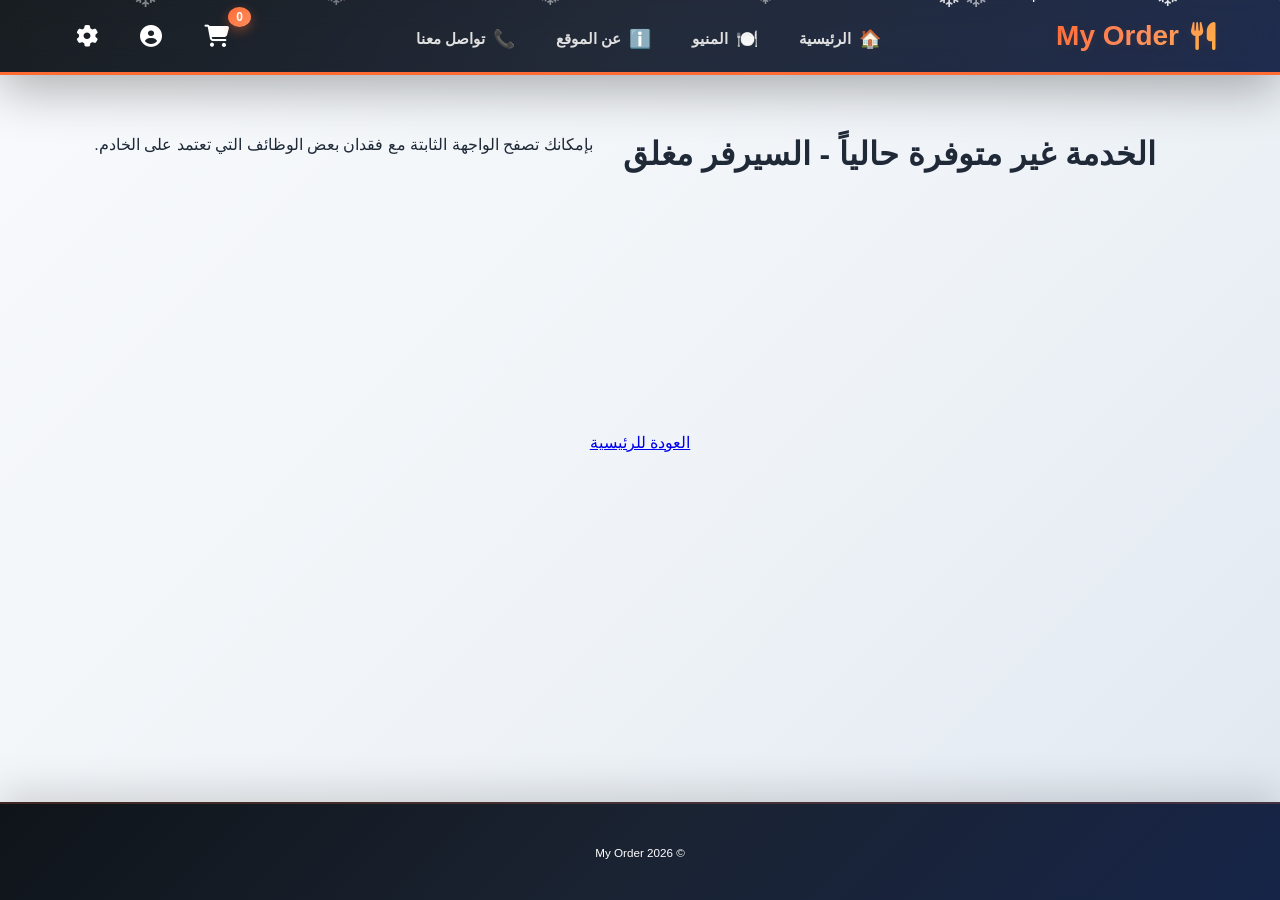
<file: offline.html>
<!doctype html>
<html lang="ar" dir="rtl">
  <head>
    <meta charset="UTF-8" />
    <meta
      name="viewport"
      content="width=device-width, initial-scale=1.0, viewport-fit=cover"
    />
    <title>الخدمة غير متوفرة - My Order</title>
    <link rel="stylesheet" href="style.css" />
    <link
      rel="stylesheet"
      href="https://cdnjs.cloudflare.com/ajax/libs/font-awesome/6.4.0/css/all.min.css"
      crossorigin="anonymous"
    />
  </head>
  <body>
    <header>
      <nav class="navbar">
        <div class="logo" data-action="navigate" data-target="home-page">
          <i class="fa-solid fa-utensils"></i>
          <span>My Order</span>
        </div>
        <button
          class="hamburger-menu"
          id="hamburgerMenu"
          aria-label="فتح القائمة"
          aria-expanded="false"
        >
          <span></span>
          <span></span>
          <span></span>
        </button>
        <div class="mobile-nav-overlay" id="mobileNavOverlay"></div>
        <div class="mobile-nav-menu" id="mobileNavMenu">
          <div class="mobile-nav-header">
            <h3>My Order</h3>
            <button
              class="close-menu"
              id="closeMenu"
              aria-label="إغلاق القائمة"
            >
              &times;
            </button>
          </div>
          <ul class="mobile-nav-links">
            <li>
              <a href="index.html" class="mobile-nav-link">🏠 الرئيسية</a>
            </li>
            <li>
              <a href="index.html#menu-page" class="mobile-nav-link"
                >🍽️ المنيو</a
              >
            </li>
            <li>
              <!-- <a href="index.html#orders-page" class="mobile-nav-link"
                >📦 طلباتي</a -->
              >
            </li>
            <li>
              <a href="index.html#about-page" class="mobile-nav-link"
                >ℹ️ عن الموقع</a
              >
            </li>
            <li>
              <a href="index.html#contact-page" class="mobile-nav-link"
                >📞 تواصل معنا</a
              >
            </li>
          </ul>
          <div class="mobile-nav-actions">
            <button class="mobile-nav-btn cart-btn" title="اذهب إلى السلة">
              <i class="fa-solid fa-cart-shopping"></i>
              <span>السلة</span>
              <span class="cart-badge" id="cart-count-mobile">0</span>
            </button>
            <button class="mobile-nav-btn user-btn" title="حسابي">
              <i class="fa-solid fa-circle-user"></i>
              <span>حسابي</span>
            </button>
            <button class="mobile-nav-btn admin-btn" title="لوحة الإدارة">
              <i class="fa-solid fa-gear"></i>
              <span>الإدارة</span>
            </button>
          </div>
        </div>
        <ul class="nav-links">
          <li><span class="nav-icon">🏠</span> الرئيسية</li>
          <li><span class="nav-icon">🍽️</span> المنيو</li>
          <!-- <li><span class="nav-icon">📦</span> طلباتي</li> -->
          <li><span class="nav-icon">ℹ️</span> عن الموقع</li>
          <li><span class="nav-icon">📞</span> تواصل معنا</li>
        </ul>
        <div class="nav-icons">
          <div class="cart-icon">
            <i class="fa-solid fa-cart-shopping"></i>
            <span id="cart-count">0</span>
          </div>
          <div class="user-icon">
            <i class="fa-solid fa-circle-user"></i>
          </div>
          <div class="admin-toggle" title="لوحة الإدارة القديمة">
            <i class="fa-solid fa-gear"></i>
          </div>
        </div>
      </nav>
    </header>
    <main class="container text-center py-5">
      <i class="fas fa-server-slash fa-5x mb-4" style="color: #9ca3af"></i>
      <h1>الخدمة غير متوفرة حالياً - السيرفر مغلق</h1>
      <p>
        بإمكانك تصفح الواجهة الثابتة مع فقدان بعض الوظائف التي تعتمد على الخادم.
      </p>
      <a href="index.html" class="btn btn-primary mt-3">العودة للرئيسية</a>
    </main>
    <footer class="text-center py-4"><small>© 2026 My Order</small></footer>
    <script src="script.js"></script>
  </body>
</html>
</file>
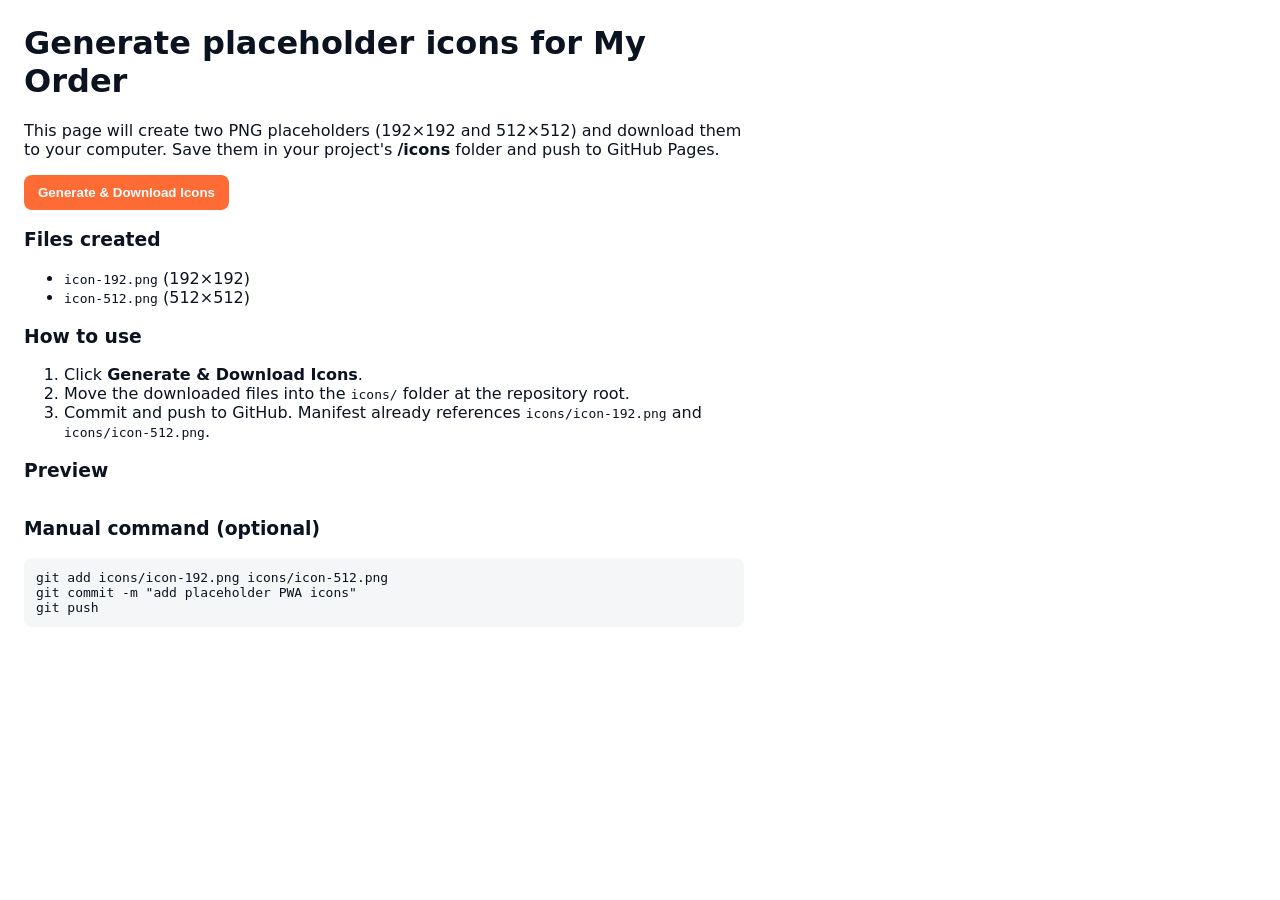
<file: icons/generate-icons.html>
<!doctype html>
<html lang="en">
  <head>
    <meta charset="utf-8" />
    <meta name="viewport" content="width=device-width,initial-scale=1" />
    <title>Generate PWA Icons — My Order</title>
    <style>
      body {
        font-family:
          system-ui,
          -apple-system,
          Segoe UI,
          Roboto,
          Helvetica,
          Arial;
        margin: 24px;
        color: #0b1320;
      }
      button {
        padding: 10px 14px;
        border-radius: 8px;
        border: 0;
        background: #ff6b35;
        color: white;
        font-weight: 700;
        cursor: pointer;
      }
      main {
        max-width: 720px;
      }
      pre {
        background: #f4f6f8;
        padding: 12px;
        border-radius: 8px;
        overflow: auto;
      }
    </style>
  </head>
  <body>
    <main>
      <h1>Generate placeholder icons for My Order</h1>
      <p>
        This page will create two PNG placeholders (192×192 and 512×512) and
        download them to your computer. Save them in your project's
        <strong>/icons</strong> folder and push to GitHub Pages.
      </p>
      <p><button id="generate">Generate & Download Icons</button></p>

      <h3>Files created</h3>
      <ul>
        <li><code>icon-192.png</code> (192×192)</li>
        <li><code>icon-512.png</code> (512×512)</li>
      </ul>

      <h3>How to use</h3>
      <ol>
        <li>Click <strong>Generate & Download Icons</strong>.</li>
        <li>
          Move the downloaded files into the <code>icons/</code> folder at the
          repository root.
        </li>
        <li>
          Commit and push to GitHub. Manifest already references
          <code>icons/icon-192.png</code> and <code>icons/icon-512.png</code>.
        </li>
      </ol>

      <h3>Preview</h3>
      <div
        id="previews"
        style="display: flex; gap: 12px; align-items: center"
      ></div>

      <h3>Manual command (optional)</h3>
      <pre>
git add icons/icon-192.png icons/icon-512.png
git commit -m "add placeholder PWA icons"
git push</pre
      >
    </main>

    <script>
      document.getElementById("generate").addEventListener("click", () => {
        const specs = [
          { size: 192, name: "icon-192.png" },
          { size: 512, name: "icon-512.png" },
        ];

        specs.forEach((s) => {
          const c = document.createElement("canvas");
          c.width = c.height = s.size;
          const ctx = c.getContext("2d");
          // background
          ctx.fillStyle = "#FF6B35";
          ctx.fillRect(0, 0, s.size, s.size);
          // white circle
          ctx.fillStyle = "white";
          const r = s.size * 0.36;
          ctx.beginPath();
          ctx.arc(s.size / 2, s.size / 2, r, 0, Math.PI * 2);
          ctx.fill();
          // emoji/logo
          ctx.font = Math.floor(s.size * 0.36) + "px serif";
          ctx.textAlign = "center";
          ctx.textBaseline = "middle";
          ctx.fillStyle = "#FF6B35";
          ctx.fillText(
            "🍔",
            s.size / 2,
            s.size / 2 + Math.floor(s.size * 0.02),
          );

          // show preview
          const img = new Image();
          img.src = c.toDataURL("image/png");
          img.width = s.size / (s.size === 512 ? 2 : 1);
          img.height = img.width;
          img.style.border = "1px solid rgba(0,0,0,0.08)";
          img.style.borderRadius = "12px";
          document.getElementById("previews").appendChild(img);

          // trigger download
          const a = document.createElement("a");
          a.href = c.toDataURL("image/png");
          a.download = s.name;
          document.body.appendChild(a);
          a.click();
          a.remove();
        });

        alert(
          "Downloaded placeholder icons. Move them into your project /icons folder and push to GitHub.",
        );
      });
    </script>
  </body>
</html>
</file>
<file: style.css>
/* =====================================================
    My Order
   ===================================================
   
   👨‍💻 Designer & Developer: Ibrahim Mohamed
   📧 Email: ibra7im.engineer@gmail.com
   📱 Instagram: @ibra7im_mo7amad
   💼 LinkedIn: Ibrahim Mohamed
   🌐 Website: https://www.linkedin.com/in/ibra7im-mo7amed
   🌈 Color System: Premium Gradients & Animations
   ✨ Version: 2.0 - 5 Stars Design Quality
   
   ===================================================== */

/* --- 1. إعدادات الألوان والخطوط الأساسية (محسّنة) --- */
:root {
    --primary: #FF6B35;
    --primary-dark: #E85A1F;
    --primary-light: #FF8E5F;
    --primary-ultra-light: #FFF0E6;
    --dark: #17385b;
    --dark-light: #1a2332;
    --light-bg: #F5F8FC;
    --white: #ffffff;
    --accent: #FFB347;
    --success: #10B981;
    --warning: #F59E0B;
    --danger: #EF4444;
    --gray-100: #183775;
    --gray-200: #34476e;
    --gray-300: #D1D5DB;
    --gray-600: #4B5563;
    --gray-800: #1F2937;
    --shadow: 0 10px 30px rgba(255, 107, 53, 0.12);
    --shadow-lg: 0 20px 50px rgba(0,0,0,0.1);
    --shadow-xl: 0 25px 60px rgba(0,0,0,0.15);
    --transition: all 0.35s cubic-bezier(0.4, 0, 0.2, 1);
    --header-height: 88px;
}

* {
    margin: 0;
    padding: 0;
    box-sizing: border-box;
    font-family: 'Segoe UI', Tahoma, Geneva, Verdana, sans-serif;
}

/* make media elements adapt to container width */
img, picture, video, svg {
    max-width: 100%;
    height: auto;
    display: block;
}

/* fluid container utility */
.container {
    width: 100%;
    max-width: 72rem; /* ~1152px */
    margin: 0 auto;
    padding: 0 1rem;
}

html {
    scroll-behavior: smooth;
}

body {
    background: linear-gradient(135deg, #f8fafc 0%, #f0f4f8 50%, #e0e8f0 100%);
    background-attachment: fixed;
    display: flex;
    flex-direction: column;
    min-height: 100vh;
    margin: 0;
    padding: 0;
    font-family: 'Segoe UI', Tahoma, Geneva, Verdana, sans-serif;
    direction: rtl;
    overflow-x: hidden;
    -webkit-font-smoothing: antialiased;
    -moz-osx-font-smoothing: grayscale;
    color: var(--gray-800);
}

main {
    margin-top: 0;
    padding-top: var(--header-height);
    flex: 1;
}


/* --- 2. الهيدر وشريط التنقل (Navbar) - محسّن --- */
header {
    background: linear-gradient(135deg, #0F1419 0%, #1a2332 50%, #162447 100%);
    padding: 0;
    position: sticky;
    top: 0;
    z-index: 1000;
    box-shadow: 0 15px 50px rgba(0, 0, 0, 0.3);
    backdrop-filter: blur(15px);
    border-bottom: 3px solid var(--primary);
}

.navbar {
    width: 100%;
    display: flex;
    justify-content: space-between;
    align-items: center;
    padding: 16px 5%;
    box-sizing: border-box;
    background: rgba(255, 255, 255, 0.04);
    backdrop-filter: blur(12px);
    z-index: 1000;
}

.logo {
    font-size: 1.75rem;
    font-weight: 900;
    cursor: pointer;
    background: linear-gradient(135deg, #FF6B35, #FF8E5F, #FFB347);
    -webkit-background-clip: text;
    -webkit-text-fill-color: transparent;
    background-clip: text;
    display: flex;
    align-items: center;
    gap: 12px;
    transition: var(--transition);
    text-shadow: 0 2px 8px rgba(255, 107, 53, 0.1);
}

.logo:hover {
    transform: scale(1.08) rotate(-2deg);
}

.nav-links {
    display: flex;
    list-style: none;
    gap: 25px;
}

.nav-links li {
    color: #E0E0E0;
    cursor: pointer;
    font-size: 0.9375rem;
    font-weight: 600;
    transition: var(--transition);
    position: relative;
    padding: 0.75rem 0.5rem; /* larger tap area */
    touch-action: manipulation;
    padding-bottom: 0.375rem;
    display: flex;
    align-items: center;
    gap: 0.5rem;
}

.nav-icon {
    font-size: 18px;
    display: inline-block;
    transition: transform 0.3s ease;
}

.nav-links li:hover .nav-icon {
    transform: scale(1.2) rotate(5deg);
}

.nav-links li::after {
    content: '';
    position: absolute;
    bottom: 0;
    left: 0;
    width: 0;
    height: 3px;
    background: linear-gradient(90deg, #FF6B35, #FF8E5F);
    transition: width 0.35s ease;
    border-radius: 2px;
}

.nav-links li:hover {
    color: #FFD700;
    transform: translateY(-2px);
}

.nav-links li:hover::after {
    width: 100%;
}

.nav-icons {
    display: flex;
    gap: 1.125rem;
    color: var(--white);
    font-size: 1.375rem;
    align-items: center;
}

.nav-icons i {
    cursor: pointer;
    transition: var(--transition);
    padding: 8px 12px;
    border-radius: 10px;
}

.nav-icons i:hover {
    color: var(--primary);
    background: rgba(255, 107, 53, 0.15);
    transform: scale(1.2) rotate(12deg);
    filter: drop-shadow(0 4px 12px rgba(255, 107, 53, 0.4));
}

.cart-icon {
    position: relative;
}

#cart-count {
    position: absolute;
    top: -10px;
    right: -10px;
    background: linear-gradient(135deg, #FF6B35, #FF8E5F);
    color: white;
    font-size: 12px;
    font-weight: 800;
    padding: 3px 8px;
    border-radius: 50%;
    box-shadow: 0 4px 12px rgba(255, 107, 53, 0.4);
    animation: pulse 2s infinite;
}

@keyframes pulse {
    0%, 100% { transform: scale(1); }
    50% { transform: scale(1.05); }
}

/* --- 3. تصميم الصفحات والحركات - محسّن --- */
.page {
    display: none;
    padding: 45px 8%;
    animation: fadeIn 0.5s ease-in-out;
    min-height: calc(100vh - 80px);
    background: linear-gradient(180deg, rgba(255, 255, 255, 0.98) 0%, rgba(245, 248, 252, 0.95) 100%);
    margin-top: 0;
    border-top: 6px solid var(--primary);
}

.page.active {
    display: block;
}

@keyframes fadeIn {
    from { opacity: 0; transform: translateY(30px); }
    to { opacity: 1; transform: translateY(0); }
}

@keyframes slideInRight {
    from { opacity: 0; transform: translateX(40px); }
    to { opacity: 1; transform: translateX(0); }
}

@keyframes slideInCenter {
    from { opacity: 0; transform: scale(0.9); }
    to { opacity: 1; transform: scale(1); }
}

@keyframes pulse-glow {
    0%, 100% { box-shadow: 0 10px 30px rgba(255, 107, 53, 0.15); }
    50% { box-shadow: 0 14px 50px rgba(255, 107, 53, 0.35); }
}

@keyframes float {
    0%, 100% { transform: translateY(0); }
    50% { transform: translateY(-20px); }
}

@keyframes shimmer {
    0%, 100% { background-position: -1000px 0; }
    100% { background-position: 1000px 0; }
}

@keyframes bounce-in {
    0% { transform: scale(0.3); opacity: 0; }
    50% { opacity: 1; }
    70% { transform: scale(1.05); }
    100% { transform: scale(1); }
}

/* --- 4. الصفحة الرئيسية (Hero Section) - محسّن --- */
.hero-section {
    display: flex;
    align-items: center;
    justify-content: space-between;
    gap: 50px;
    /* fluid padding for responsiveness */
    padding: 3.75rem 3rem;
    background: linear-gradient(135deg, rgba(255, 107, 53, 0.08) 0%, rgba(255, 142, 95, 0.04) 100%);
    border-radius: 1.75rem;
    box-shadow: 0 15px 45px rgba(0, 0, 0, 0.1);
    border-left: 6px solid var(--primary);
    transition: var(--transition);
    position: relative;
    overflow: hidden;
}

.hero-section::before {
    content: '';
    position: absolute;
    top: -50%;
    right: -50%;
    width: 100%;
    height: 100%;
    background: radial-gradient(circle, rgba(255, 107, 53, 0.1) 0%, transparent 70%);
    animation: float 10s ease-in-out infinite;
    pointer-events: none;
}

.hero-section:hover {
    transform: translateY(-8px);
    box-shadow: 0 20px 60px rgba(0, 0, 0, 0.15);
}

.hero-content h1 {
    font-size: 3.5rem;
    line-height: 1.35;
    margin-bottom: 1.5625rem;
    font-weight: 900;
    animation: slideInRight 0.8s ease;
    color: var(--dark);
}

.hero-content {
    flex: 1 1 520px;
    text-align: right;
}

.hero-graphic {
    flex: 0 0 auto;
    max-width: 26.25rem;
    display: flex;
    align-items: center;
    justify-content: center;
}

.hero-content h1 span {
    background: linear-gradient(135deg, #FF6B35, #FF8E5F, #FFB347);
    -webkit-background-clip: text;
    -webkit-text-fill-color: transparent;
    background-clip: text;
}

.hero-content p {
    font-size: 1.1875rem;
    color: #555;
    margin-bottom: 2.1875rem;
    font-weight: 500;
    line-height: 1.85;
}

.hero-graphic img {
    width: 100%;
    max-width: 420px;
    height: auto;
    border-radius: 28px;
    box-shadow: 0 25px 70px rgba(255, 107, 53, 0.25);
    transition: var(--transition);
    animation: float 3s ease-in-out infinite;
}

.hero-graphic img:hover {
    transform: translateY(-15px);
    box-shadow: 0 35px 90px rgba(255, 107, 53, 0.35);
}

/* --- 5. المنيو والكروت - محسّن --- */
.section-title {
    text-align: center;
    font-size: 36px;
    margin-bottom: 40px;
    font-weight: 900;
    background: linear-gradient(135deg, var(--dark), var(--primary), var(--primary-light));
    -webkit-background-clip: text;
    -webkit-text-fill-color: transparent;
    background-clip: text;
    position: relative;
}

.section-title::after {
    content: '';
    display: block;
    width: 80px;
    height: 4px;
    background: linear-gradient(90deg, var(--primary), var(--primary-light));
    margin: 15px auto 0;
    border-radius: 2px;
}

.search-wrapper {
    position: relative;
    max-width: 600px;
    margin: 0 auto 35px;
}

.search-wrapper input {
    width: 100%;
    padding: 16px 20px 16px 55px;
    border-radius: 50px;
    border: 2px solid var(--gray-200);
    font-size: 16px;
    transition: var(--transition);
    background: white;
    box-shadow: 0 8px 20px rgba(0, 0, 0, 0.06);
}

.search-wrapper input:focus {
    outline: none;
    border-color: var(--primary);
    box-shadow: 0 12px 35px rgba(255, 107, 53, 0.2);
    transform: translateY(-3px);
    background: linear-gradient(135deg, #FFFFFF 0%, #F9FAFB 100%);
}

.search-wrapper i {
    position: absolute;
    left: 20px;
    right: auto;
    top: 50%;
    transform: translateY(-50%);
    color: var(--primary);
    font-size: 20px;
    transition: transform 0.3s ease;
}

.items-grid {
    display: grid;
    grid-template-columns: repeat(auto-fill, minmax(260px, 1fr));
    gap: 28px;
}

.res-card {
    background: var(--white);
    border-radius: 20px;
    overflow: hidden;
    box-shadow: 0 10px 30px rgba(0, 0, 0, 0.08);
    transition: var(--transition);
    border: 2px solid rgba(255, 107, 53, 0.08);
    animation: fadeIn 0.7s ease;
    display: flex;
    flex-direction: column;
    position: relative;
}

.res-card::before {
    content: '';
    position: absolute;
    top: 0;
    left: 0;
    right: 0;
    height: 3px;
    background: linear-gradient(90deg, var(--primary), var(--primary-light), var(--accent));
    transform: scaleX(0);
    transform-origin: left;
    transition: transform 0.6s cubic-bezier(0.4, 0, 0.2, 1);
    z-index: 10;
}

.res-card:hover {
    transform: translateY(-18px);
    box-shadow: 0 20px 55px rgba(255, 107, 53, 0.2);
    border-color: rgba(255, 107, 53, 0.3);
    animation: pulse-glow 2s infinite;
}

.res-card:hover::before {
    transform: scaleX(1);
}

.res-card:hover img {
    transform: scale(1.15) rotate(2deg);
    filter: brightness(1.1) contrast(1.1);
}

.res-card img {
    width: 100%;
    height: auto;
    max-height: 20rem;
    object-fit: cover;
    transition: var(--transition);
    filter: brightness(1) contrast(1);
}

.res-info {
    padding: 24px;
    text-align: center;
    background: linear-gradient(135deg, white 0%, var(--gray-100) 100%);
    flex-grow: 1;
    display: flex;
    flex-direction: column;
    justify-content: space-between;
    transition: background 0.3s ease;
}

.res-card:hover .res-info {
    background: linear-gradient(135deg, #F9FAFB 0%, #F3F4F6 100%);
}

/* --- 6. الأزرار - محسّن احترافي --- */
.main-btn, .confirm-btn, .add-btn-card, .auth-btn {
    width: 100%;
    padding: 16px 20px !important;
    font-size: 16px !important;
    font-weight: 800 !important;
    border: none !important;
    border-radius: 14px !important;
    cursor: pointer !important;
    background: linear-gradient(135deg, #FF6B35, #FF8E5F) !important;
    color: white !important;
    transition: var(--transition) !important;
    margin-top: 8px !important;
    position: relative !important;
    overflow: hidden !important;
    box-shadow: 0 8px 25px rgba(255, 107, 53, 0.35) !important;
    min-height: 50px !important;
    display: flex !important;
    align-items: center !important;
    justify-content: center !important;
    -webkit-user-select: none !important;
    user-select: none !important;
    letter-spacing: 0.5px;
}

.main-btn::before, .confirm-btn::before, .add-btn-card::before, .auth-btn::before {
    content: '';
    position: absolute;
    top: 0;
    left: -100%;
    width: 100%;
    height: 100%;
    background: linear-gradient(90deg, rgba(255, 255, 255, 0.3), rgba(255, 255, 255, 0.1));
    transition: left 0.5s cubic-bezier(0.4, 0, 0.2, 1);
}

.main-btn:hover::before, .confirm-btn:hover::before, .add-btn-card:hover::before, .auth-btn:hover::before {
    left: 100%;
}

.main-btn:hover, .add-btn-card:hover {
    background: linear-gradient(135deg, #E85A1F, #FF6B35) !important;
    transform: translateY(-3px) !important;
    box-shadow: 0 12px 35px rgba(255, 107, 53, 0.5) !important;
}

.main-btn:active, .add-btn-card:active {
    transform: translateY(-1px) !important;
}

.confirm-btn {
    background: linear-gradient(135deg, #10B981, #34D399) !important;
    box-shadow: 0 8px 25px rgba(16, 185, 129, 0.35) !important;
}

.confirm-btn:hover {
    background: linear-gradient(135deg, #059669, #10B981) !important;
    box-shadow: 0 12px 35px rgba(16, 185, 129, 0.5) !important;
}

/* --- 7. السلة (Cart) وبيانات العميل --- */
.billing-info {
    background: linear-gradient(135deg, #FFFFFF 0%, #F9FAFB 100%);
    padding: 28px;
    border-radius: 16px;
    box-shadow: 0 8px 25px rgba(0, 0, 0, 0.06);
    margin-top: 24px;
    border: 2px solid #E5E7EB;
}

.billing-info h3 {
    margin-bottom: 20px;
    font-size: 20px;
    color: var(--primary);
    font-weight: 800;
    position: relative;
    padding-bottom: 12px;
}

.billing-info h3::after {
    content: '';
    position: absolute;
    bottom: 0;
    right: 0;
    width: 50px;
    height: 3px;
    background: linear-gradient(90deg, var(--primary), var(--primary-light));
    border-radius: 2px;
}

/* مربعات الإدخال (الحجم الطبيعي 50px) */
input[type="text"], 
input[type="tel"], 
input[type="number"], 
input[type="password"],
textarea, 
select {
    width: 100% !important;
    height: 50px !important;
    padding: 14px 16px !important;
    font-size: 15px !important;
    margin-bottom: 16px !important;
    border: 2px solid #E5E7EB !important;
    border-radius: 12px !important;
    outline: none !important;
    display: block !important;
    background: #FAFAFA !important;
    transition: var(--transition) !important;
    font-family: 'Segoe UI', Tahoma, Geneva, Verdana, sans-serif !important;
    -webkit-appearance: none;
    -moz-appearance: none;
    appearance: none;
    color: #1F2937 !important;
}

input[type="text"]::placeholder,
input[type="tel"]::placeholder,
input[type="number"]::placeholder,
input[type="password"]::placeholder,
textarea::placeholder {
    color: #9CA3AF !important;
}

input[type="text"]::-webkit-outer-spin-button,
input[type="text"]::-webkit-inner-spin-button,
input[type="number"] {
    -webkit-appearance: none;
    -moz-appearance: none; /* غيرناها لـ none عشان التحذير يختفي */
    appearance: none;      /* ضيف السطر ده عشان المتصفحات الجديدة */
    margin: 0;
}

/* Cart dark orange theme */
.cart-items {
    display: grid;
    gap: 18px;
}

.cart-item {
    background: linear-gradient(180deg, #111827 0%, #1f2937 100%);
    border: 1px solid rgba(255, 107, 53, 0.18);
    border-radius: 18px;
    padding: 20px;
    display: flex;
    flex-wrap: wrap;
    gap: 18px;
    align-items: center;
    box-shadow: 0 24px 55px rgba(0, 0, 0, 0.24);
}

.cart-item-image img {
    width: 110px;
    height: 110px;
    object-fit: cover;
    border-radius: 16px;
    border: 1px solid rgba(255, 255, 255, 0.08);
}

.cart-item-content {
    flex: 1;
    min-width: 220px;
}

.cart-item-title {
    margin: 0 0 8px;
    color: #ffffff;
    font-size: 1rem;
    font-weight: 800;
}

.cart-item-meta {
    margin: 0 0 14px;
    color: #d1d5db;
    opacity: 0.85;
    font-size: 0.95rem;
}

.quantity-controls {
    display: flex;
    align-items: center;
    gap: 10px;
    flex-wrap: wrap;
}

.qty-btn {
    width: 40px;
    height: 40px;
    border: none;
    border-radius: 14px;
    background: #ffb347;
    color: #111827;
    font-size: 1.15rem;
    font-weight: 800;
    cursor: pointer;
    transition: transform 0.2s ease, box-shadow 0.2s ease;
}

.qty-btn:hover {
    transform: translateY(-2px);
    box-shadow: 0 12px 24px rgba(255, 107, 53, 0.24);
}

.qty-value {
    min-width: 44px;
    text-align: center;
    display: inline-flex;
    align-items: center;
    justify-content: center;
    padding: 10px 0;
    border-radius: 14px;
    background: rgba(255, 255, 255, 0.08);
    color: #f9fafb;
    font-weight: 700;
}

.cart-item-total {
    text-align: right;
    min-width: 150px;
    display: flex;
    flex-direction: column;
    gap: 10px;
}

.item-price {
    color: #ffb347;
    font-size: 1.05rem;
    font-weight: 800;
}

.item-unit {
    color: #d1d5db;
    font-size: 0.95rem;
}

.cart-item-remove {
    align-self: flex-end;
    background: rgba(255, 255, 255, 0.08);
    color: #ff8e5f;
    border: 1px solid rgba(255, 107, 53, 0.2);
    padding: 10px 14px;
    border-radius: 14px;
    cursor: pointer;
    font-weight: 700;
    transition: background 0.2s ease, transform 0.2s ease;
}

.cart-item-remove:hover {
    transform: translateY(-1px);
    background: rgba(255, 107, 53, 0.16);
}

.cart-empty {
    text-align: center;
    padding: 60px 20px;
    color: #d1d5db;
}

.cart-empty i {
    font-size: 64px;
    color: #ff8e5f;
    margin-bottom: 18px;
}

.cart-empty h3 {
    margin-bottom: 10px;
    color: #ffffff;
    font-size: 24px;
}

.cart-empty p {
    margin-bottom: 22px;
    color: #cbd5e1;
}

.cta-btn {
    display: inline-flex;
    align-items: center;
    justify-content: center;
    gap: 8px;
    background: linear-gradient(135deg, #ff6b35, #ff8e5f);
    color: #ffffff;
    border: none;
    padding: 12px 24px;
    border-radius: 14px;
    cursor: pointer;
    transition: transform 0.2s ease, box-shadow 0.2s ease;
}

.cta-btn:hover {
    transform: translateY(-2px);
    box-shadow: 0 16px 32px rgba(255, 107, 53, 0.24);
}

.summary-row {
    display: flex;
    justify-content: space-between;
    align-items: center;
    margin-bottom: 14px;
    padding-bottom: 12px;
    border-bottom: 1px solid rgba(255, 255, 255, 0.14);
    color: #f8fafc;
}

.order-summary-box {
    background: linear-gradient(180deg, #111827 0%, #1f2937 100%);
    border-radius: 20px;
    overflow: hidden;
    box-shadow: 0 18px 45px rgba(0, 0, 0, 0.35);
}

.order-summary-box > div {
    padding: 24px;
}

input:focus, textarea:focus, select:focus {
    border-color: var(--primary) !important;
    background-color: #FFFFFF !important;
    box-shadow: 0 0 0 4px rgba(255, 107, 53, 0.15) !important;
    transform: translateY(-2px) !important;
}

.total-box {
    background: linear-gradient(135deg, #FF6B35 0%, #FF8E5F 50%, #FFB347 100%);
    padding: 28px 20px;
    border-radius: 16px;
    text-align: center;
    font-size: 28px;
    font-weight: 900;
    margin: 28px 0;
    border: none;
    color: white;
    box-shadow: 0 12px 40px rgba(255, 107, 53, 0.35);
    letter-spacing: 1px;
    position: relative;
    overflow: hidden;
}

.total-box::before {
    content: '';
    position: absolute;
    top: 0;
    left: -100%;
    width: 100%;
    height: 100%;
    background: rgba(255, 255, 255, 0.2);
    transition: left 0.6s ease;
    z-index: 1;
}

.total-box:hover::before {
    left: 100%;
}

.total-box span {
    position: relative;
    z-index: 2;
}

.confirm-btn {
    background: linear-gradient(135deg, var(--success), #2ECC71) !important;
    font-size: 18px !important;
}


/* --- 8. الأدمن والتقييمات --- */
.admin-grid {
    display: grid;
    grid-template-columns: 1fr 1fr;
    gap: 28px;
}

/* تثبيت لوحة الإضافة في لوحة الإدارة لتبقى ظاهرة عند التمرير */
.admin-grid .add-item-form {
    position: sticky;
    top: calc(var(--header-height) + 20px);
    align-self: start;
}

.add-item-form, .current-items-manage {
    background: linear-gradient(135deg, white 0%, #F9FAFB 100%);
    padding: 36px;
    border-radius: 20px;
    box-shadow: 0 12px 45px rgba(0, 0, 0, 0.1);
    border: 2px solid rgba(255, 107, 53, 0.12);
    transition: var(--transition);
    position: relative;
    overflow: hidden;
}

.add-item-form::before, .current-items-manage::before {
    content: '';
    position: absolute;
    top: 0;
    left: 0;
    right: 0;
    height: 4px;
    background: linear-gradient(90deg, var(--primary), var(--primary-light), var(--accent));
}

.add-item-form:hover, .current-items-manage:hover {
    box-shadow: 0 18px 60px rgba(0, 0, 0, 0.15);
    border-color: rgba(255, 107, 53, 0.25);
    transform: translateY(-5px);
}

/* --- 9. قسم المميزات (About) --- */
.features-wrapper {
    display: grid;
    grid-template-columns: repeat(auto-fit, minmax(240px, 1fr));
    gap: 24px;
}

.feature-box {
    background: linear-gradient(135deg, #FFFFFF 0%, #F9FAFB 100%);
    padding: 35px 25px;
    border-radius: 18px;
    text-align: center;
    box-shadow: 0 8px 25px rgba(0, 0, 0, 0.06);
    transition: var(--transition);
    border: 2px solid rgba(255, 107, 53, 0.1);
    position: relative;
    overflow: hidden;
}

.feature-box::before {
    content: '';
    position: absolute;
    top: 0;
    left: 0;
    width: 100%;
    height: 4px;
    background: linear-gradient(90deg, var(--primary), var(--primary-light));
    transform: scaleX(0);
    transform-origin: left;
    transition: transform 0.5s cubic-bezier(0.4, 0, 0.2, 1);
}

.feature-box:hover {
    transform: translateY(-10px);
    box-shadow: 0 15px 45px rgba(255, 107, 53, 0.15);
    border-color: rgba(255, 107, 53, 0.3);
}

.feature-box:hover::before {
    transform: scaleX(1);
}

.feature-box i {
    font-size: 48px;
    background: linear-gradient(135deg, var(--primary), var(--primary-light));
    -webkit-background-clip: text;
    -webkit-text-fill-color: transparent;
    background-clip: text;
    margin-bottom: 15px;
    display: block;
    transition: transform 0.3s ease;
}

.feature-box:hover i {
    transform: scale(1.15) rotate(-5deg);
}

/* --- Branch / Locations cards (refactor from inline styles) --- */
.branch-card {
    background: linear-gradient(135deg, #FFFFFF 0%, #F9FAFB 100%);
    padding: 25px;
    border-radius: 16px;
    box-shadow: 0 8px 25px rgba(0, 0, 0, 0.08);
    border-left: 5px solid var(--primary);
    transition: transform 0.3s cubic-bezier(0.4, 0, 0.2, 1), box-shadow 0.3s ease;
    cursor: pointer;
}

.branch-card h3 {
    color: var(--primary);
    margin-bottom: 15px;
    font-size: 18px;
    font-weight: 800;
}

.branch-card p {
    color: #6B7280;
    margin-bottom: 10px;
    line-height: 1.6;
    font-size: 14px;
}

.branch-card:hover {
    transform: translateY(-12px);
    box-shadow: 0 15px 50px rgba(255, 107, 53, 0.2);
}

/* --- 12. Branches row: centered Flexbox, equal-size cards, horizontal scroll on overflow --- */
.branches-row {
    display: flex;
    flex-direction: row;
    align-items: flex-start; /* align cards to top so they have equal vertical start */
    justify-content: center; /* keep group centered in the page */
    gap: 24px; /* fixed spacing between cards */
    padding: 12px 8px; /* breathing room */
    overflow-x: auto; /* allow horizontal scrolling if there are more cards than fit */
    -webkit-overflow-scrolling: touch;
    scroll-snap-type: x proximity; /* smooth snap behavior when scrolling */
}

.branches-row::-webkit-scrollbar { height: 10px; }
.branches-row::-webkit-scrollbar-thumb { background: rgba(0,0,0,0.12); border-radius: 8px; }

/* Fixed-size cards: do NOT use width:100% on .branch-card */
.branches-row .branch-card {
    flex: 0 0 320px; /* fixed width, no shrinking */
    width: 320px; /* ensure exact width */
    height: 420px; /* fixed height so all cards match exactly */
    box-sizing: border-box;
    display: flex;
    flex-direction: column;
    scroll-snap-align: center; /* card snaps to center when scrolling */
}

/* Make sure image area keeps exact height and doesn't shrink */
.branches-row .branch-img { height: 180px; flex: 0 0 180px; }
.branches-row .branch-img img { height: 100%; width: 100%; object-fit: cover; }

/* Content area expands to fill remaining height and keeps layout consistent */
.branches-row .branch-card > h3,
.branches-row .branch-card > p { margin: 0 0 10px 0; }
.branches-row .branch-card .branch-content { padding: 14px; flex: 1 1 auto; display: flex; flex-direction: column; justify-content: flex-start; }

/* Note: Branch responsive styles moved to comprehensive media queries above */

/* Branch image styling */
.branch-img {
    width: 100%;
    overflow: hidden;
    border-radius: 12px;
    margin-bottom: 14px;
}
.branch-img img {
    width: 100%;
    height: 180px;
    object-fit: cover;
    display: block;
    transition: transform 0.35s ease, box-shadow 0.35s ease;
    border-radius: 12px;
}
.branch-img img:hover, .branch-img img:focus {
    transform: scale(1.08);
    box-shadow: 0 8px 20px rgba(255, 107, 53, 0.25);
}
.branch-img .interactive-img { cursor: zoom-in; }

/* --- 10. الفوتر وتأثير الثلج --- */
footer {
    background: linear-gradient(135deg, #0F1419 0%, #1a2332 50%, #162447 100%);
    color: white;
    text-align: center;
    padding: 40px 20px;
    margin-top: 60px;
    font-size: 14px;
    border-top: 2px solid rgba(255, 107, 53, 0.2);
    box-shadow: 0 -10px 40px rgba(0, 0, 0, 0.15);
}

footer a {
    color: #FF8E5F;
    text-decoration: none;
    transition: var(--transition);
    font-weight: 600;
}

footer a:hover {
    color: #FFB347;
    text-decoration: underline;
}

.snowflake {
    color: white;
    position: fixed;
    top: -5%;
    z-index: 9999;
    pointer-events: none;
    animation: fall linear infinite;
}

@keyframes fall {
    to { transform: translateY(105vh); }
}

/* --- 11. الموبايل (Responsive) --- */

/* Mobile First: Extra Small Screens (320px - 480px) */
@media (max-width: 480px) {
    :root {
        --header-height: 70px;
    }
    
    body {
        font-size: 14px;
    }
    
    main {
        padding-top: var(--header-height);
    }
    
    .navbar {
        padding: 12px 3%;
        gap: 8px;
    }
    
    .logo {
        font-size: 18px;
        gap: 5px;
    }
    
    .logo span {
        display: none;
    }
    
    .nav-links {
        display: none;
    }
    
    .navbar {
        justify-content: space-between;
    }
    
    .nav-icons {
        display: flex;
        align-items: center;
        gap: 1rem;
        font-size: 1.1rem;
    }

    .navbar-brand {
        display: flex;
        align-items: center;
        gap: 10px;
    }

    .nav-icons > div {
        display: inline-flex;
        align-items: center;
        justify-content: center;
        width: 42px;
        height: 42px;
        min-width: 42px;
        border-radius: 14px;
        color: white;
    }

    .nav-icons i {
        font-size: 1.25rem;
    }

    .cart-icon {
        position: relative;
    }

    #cart-count {
        top: -8px;
        right: -8px;
        font-size: 11px;
        padding: 4px 7px;
    }

    /* Hamburger Menu Styles */
    .hamburger-menu {
        display: flex;
        flex-direction: column;
        background: none;
        border: none;
        cursor: pointer;
        padding: 8px 12px;
        gap: 5px;
        z-index: 1001;
        transition: all 0.3s ease;
    }
    
    .hamburger-menu span {
        width: 24px;
        height: 3px;
        background: #FF6B35;
        border-radius: 2px;
        transition: all 0.35s cubic-bezier(0.4, 0, 0.2, 1);
    }
    
    .hamburger-menu.active span:nth-child(1) {
        transform: rotate(45deg) translate(10px, 10px);
    }
    
    .hamburger-menu.active span:nth-child(2) {
        opacity: 0;
    }
    
    .hamburger-menu.active span:nth-child(3) {
        transform: rotate(-45deg) translate(7px, -7px);
    }
    
    /* Mobile Navigation Overlay */
    .mobile-nav-overlay {
        display: none;
        position: fixed;
        top: 0;
        left: 0;
        right: 0;
        bottom: 0;
        background: rgba(0, 0, 0, 0.5);
        z-index: 999;
        opacity: 0;
        transition: opacity 0.3s ease;
    }
    
    .mobile-nav-overlay.active {
        display: block;
        opacity: 1;
    }
    
    /* Mobile Navigation Menu */
    .mobile-nav-menu {
        position: fixed;
        right: -100%;
        top: 0;
        width: 85%;
        max-width: 320px;
        height: 100vh;
        background: linear-gradient(135deg, #1a1a2e 0%, #16213e 50%, #0f3460 100%);
        z-index: 1000;
        transition: right 0.35s cubic-bezier(0.4, 0, 0.2, 1);
        overflow-y: auto;
        box-shadow: -5px 0 20px rgba(0, 0, 0, 0.3);
        display: flex;
        flex-direction: column;
    }
    
    .mobile-nav-menu.active {
        right: 0;
    }
    
    .mobile-nav-header {
        display: flex;
        justify-content: space-between;
        align-items: center;
        padding: 24px 20px;
        border-bottom: 3px solid #FF6B35;
        background: linear-gradient(135deg, rgba(255, 107, 53, 0.15), rgba(255, 107, 53, 0.05));
        flex-shrink: 0;
        box-shadow: 0 4px 12px rgba(0, 0, 0, 0.2);
    }
    
    .mobile-nav-header h3 {
        margin: 0;
        color: #FF6B35;
        font-size: 22px;
        font-weight: 900;
        letter-spacing: 0.5px;
    }
    
    .close-menu {
        background: linear-gradient(135deg, rgba(255, 107, 53, 0.2), rgba(255, 107, 53, 0.1));
        border: 2px solid #FF6B35;
        color: #FF6B35;
        font-size: 28px;
        cursor: pointer;
        transition: all 0.3s ease;
        padding: 4px 8px;
        border-radius: 8px;
        width: 40px;
        height: 40px;
        display: flex;
        align-items: center;
        justify-content: center;
        line-height: 1;
    }
    
    .close-menu:hover {
        transform: rotate(90deg) scale(1.1);
        background: linear-gradient(135deg, rgba(255, 107, 53, 0.3), rgba(255, 107, 53, 0.2));
        box-shadow: 0 4px 12px rgba(255, 107, 53, 0.3);
    }
    
    .mobile-nav-links {
        list-style: none;
        padding: 8px 0;
        margin: 0;
        flex: 1;
        overflow-y: auto;
    }
    
    .mobile-nav-links li {
        border-bottom: 1px solid rgba(255, 255, 255, 0.08);
    }
    
    .mobile-nav-link {
        display: flex;
        align-items: center;
        padding: 16px 20px;
        color: #E0E0E0;
        text-decoration: none;
        font-size: 16px;
        font-weight: 600;
        transition: all 0.3s cubic-bezier(0.4, 0, 0.2, 1);
        cursor: pointer;
        gap: 14px;
        position: relative;
        touch-action: manipulation;
    }
    
    .mobile-nav-link::before {
        content: '';
        position: absolute;
        left: 0;
        top: 0;
        bottom: 0;
        width: 4px;
        background: linear-gradient(180deg, #FF6B35, transparent);
        transform: scaleY(0);
        transform-origin: top;
        transition: transform 0.3s ease;
    }
    
    .mobile-nav-link:hover, .mobile-nav-link:active {
        background: linear-gradient(90deg, rgba(255, 107, 53, 0.25), transparent);
        color: #FFD700;
        padding-right: 28px;
        padding-left: 22px;
    }
    
    .mobile-nav-link:hover::before {
        transform: scaleY(1);
    }
    
    .mobile-nav-link::after {
        content: '';
        margin-left: auto;
        width: 0;
        height: 0;
        border-top: 5px solid transparent;
        border-bottom: 5px solid transparent;
        border-right: 5px solid rgba(255, 215, 0, 0);
        transition: border-color 0.3s ease;
    }
    
    .mobile-nav-link:hover::after {
        border-right-color: rgba(255, 215, 0, 0.8);
    }
    
    /* Mobile Navigation Actions */
    .mobile-nav-actions {
        padding: 20px;
        display: grid;
        grid-template-columns: repeat(3, 1fr);
        gap: 14px;
        border-top: 2px solid rgba(255, 255, 255, 0.15);
        background: linear-gradient(180deg, transparent, rgba(0, 0, 0, 0.2));
        flex-shrink: 0;
    }
    
    .mobile-nav-btn {
        display: flex;
        touch-action: manipulation;
        flex-direction: column;
        align-items: center;
        justify-content: center;
        gap: 10px;
        background: linear-gradient(135deg, rgba(255, 107, 53, 0.25), rgba(255, 142, 95, 0.12));
        border: 2.5px solid #FF6B35;
        color: #FF6B35;
        padding: 16px 12px;
        border-radius: 12px;
        cursor: pointer;
        font-size: 13px;
        font-weight: 700;
        transition: all 0.3s cubic-bezier(0.4, 0, 0.2, 1);
        position: relative;
        overflow: hidden;
    }
    /* additional responsive rules for broader breakpoints */
    @media (max-width: 768px) {
        /* stack menu and form elements vertically */
        .items-grid { grid-template-columns: 1fr !important; }
        .admin-grid { grid-template-columns: 1fr !important; }
        .branches-row { flex-direction: column !important; }
        .billing-info, .add-item-form, .current-items-manage {
            width: 100% !important;
            margin: 0 auto 1.5rem !important;
        }
        .hero-section {
            flex-direction: column;
            gap: 2rem;
            padding: 2rem 1rem;
        }
        .nav-links {
            display: none;
        }
    }

    @media (min-width: 768px) and (max-width: 1024px) {
        /* tablet tweaks */
        .hero-section {
            padding: 3rem 2rem;
        }
        .items-grid {
            grid-template-columns: repeat(auto-fill, minmax(200px, 1fr));
        }
        .nav-links {
            gap: 1rem;
        }
    }
    
    .mobile-nav-btn::before {
        content: '';
        position: absolute;
        inset: 0;
        background: linear-gradient(135deg, rgba(255, 255, 255, 0.1), transparent);
        opacity: 0;
        transition: opacity 0.3s ease;
    }
    
    .mobile-nav-btn:active {
        transform: scale(0.95);
    }
    
    .mobile-nav-btn:hover {
        background: linear-gradient(135deg, rgba(255, 107, 53, 0.35), rgba(255, 142, 95, 0.22));
        box-shadow: 0 6px 20px rgba(255, 107, 53, 0.4), inset 0 1px 0 rgba(255, 255, 255, 0.2);
        transform: translateY(-3px);
        border-color: #FFD700;
    }
    
    .mobile-nav-btn:hover::before {
        opacity: 1;
    }
    
    .mobile-nav-btn i {
        font-size: 24px;
        transition: transform 0.3s ease;
    }
    
    .mobile-nav-btn:hover i {
        transform: scale(1.15);
    }
    
    .mobile-nav-btn span {
        text-align: center;
        letter-spacing: 0.3px;
        line-height: 1.2;
    }
    
    .cart-badge {
        position: absolute;
        top: -6px;
        right: -6px;
        background: linear-gradient(135deg, #FF6B35, #FF8E5F);
        color: white;
        font-size: 11px;
        padding: 3px 7px;
        border-radius: 12px;
        font-weight: 900;
        min-width: 20px;
        text-align: center;
        box-shadow: 0 3px 10px rgba(255, 107, 53, 0.5);
        border: 2px solid rgba(22, 33, 62, 1);
        animation: pulse 2s infinite;
    }
    
    .page {
        padding: 15px 3%;
        min-height: auto;
    }
    
    .hero-section {
        flex-direction: column-reverse;
        gap: 15px;
        padding: 15px;
    }
    
    .hero-content {
        flex: 1;
        text-align: center;
    }
    
    .hero-content h1 {
        font-size: 22px;
        line-height: 1.3;
        margin-bottom: 12px;
    }
    
    .hero-content p {
        font-size: 14px;
        margin-bottom: 15px;
    }
    
    .hero-graphic {
        flex: 0 0 100%;
        max-width: 100%;
    }
    
    .hero-graphic img {
        max-width: 100%;
        height: 200px;
        object-fit: cover;
    }
    
    .main-btn {
        font-size: 14px;
        padding: 12px 16px !important;
    }
    
    .section-title {
        font-size: 22px;
        margin-bottom: 20px;
    }
    
    .search-wrapper {
        max-width: 100%;
        margin: 0 auto 15px;
    }
    
    .search-wrapper input {
        padding: 12px 14px 12px 40px;
        font-size: 14px;
    }
    
    .container {
        width: 100%;
        max-width: 100%;
        margin: 20px auto;
        padding: 10px;
        gap: 15px;
    }
    
    .items-grid {
        grid-template-columns: 1fr !important;
        gap: 15px;
    }
    
    .home-page .items-grid {
        grid-template-columns: 1fr !important;
        gap: 15px;
    }
    
    .res-card {
        border-radius: 10px;
    }
    
    .res-card img {
        height: 140px;
    }
    
    .category-filter {
        gap: 10px;
        margin: 15px 0;
    }
    
    .category-filter button,
    .filter-tabs .tab-btn {
        padding: 10px 16px;
        font-size: 12px;
        border-radius: 20px;
    }
    
    .login-btn {
        padding: 14px 16px !important;
        font-size: 14px !important;
    }
    
    /* About page mobile */
    .about-hero {
        grid-template-columns: 1fr;
        gap: 15px;
    }
    
    .about-hero-text {
        text-align: center;
    }
    
    .about-metrics {
        flex-direction: column;
        gap: 12px;
    }
    
    .about-metrics .metric {
        min-width: 100%;
        padding: 12px 15px;
    }
    
    .team-grid {
        gap: 12px;
    }
    
    .team-card {
        width: 140px;
        padding: 10px;
    }
    
    .team-card img {
        height: 100px;
    }
    
    .team-card h4 {
        font-size: 14px;
    }
    
    .team-card small {
        font-size: 11px;
    }
    
    /* Contact page mobile */
    .contact-grid {
        grid-template-columns: 1fr;
        gap: 15px;
    }
    
    .contact-info-card,
    .review-box-card {
        padding: 15px;
        border-radius: 12px;
    }
    
    .reviews-container {
        grid-template-columns: 1fr;
        gap: 12px;
    }
    
    .review-item {
        padding: 15px;
        border-radius: 10px;
    }
    
    /* Branches mobile */
    .branches-row .branch-card {
        flex: 0 0 90vw;
        width: 90vw;
        height: auto;
    }
    
    .branches-row .branch-img {
        height: 140px;
    }
    
    .branches-row .branch-img img {
        height: 140px;
    }
    
    /* Admin grid mobile */
    .admin-grid {
        grid-template-columns: 1fr;
    }
    
    .add-item-form,
    .current-items-manage {
        padding: 15px;
    }
    
    /* Cart mobile */
    .cart-checkout {
        grid-template-columns: 1fr !important;
    }
    
    .billing-info {
        padding: 12px !important;
    }
    
    .billing-info input {
        padding: 10px !important;
        font-size: 14px !important;
    }
    
    .order-summary-box {
        padding: 12px !important;
    }
    
    .order-summary-box > div {
        padding: 12px !important;
    }
    
    /* Login page mobile */
    .login-container {
        padding: 15px;
    }
    
    .login-form-content {
        padding: 15px !important;
    }
    
    /* Modal dialogs mobile */
    .modal {
        width: 95vw !important;
        max-height: 90vh;
        padding: 15px !important;
    }
    
    .image-modal-content {
        max-width: 98%;
    }
    
    .image-modal-content img {
        max-height: 60vh;
    }
}

/* Tablet Screens (481px - 768px) */
@media (max-width: 768px) and (min-width: 481px) {
    :root {
        --header-height: 75px;
    }
    
    .navbar {
        padding: 12px 4%;
    }
    
    .logo {
        font-size: 22px;
    }
    
    .logo span {
        display: block;
    }
    
    .navbar {
        justify-content: space-between;
    }

    .navbar-brand {
        display: flex;
        align-items: center;
        gap: 10px;
    }

    .hamburger-menu {
        display: flex !important;
    }

    .nav-links {
        display: none;
        gap: 14px;
        overflow-x: auto;
        align-items: center;
        padding: 8px 0;
    }
    
    .nav-icons {
        display: flex !important;
    }
    
    .page {
        padding: 25px 4%;
    }
    
    .hero-section {
        flex-direction: column;
        gap: 20px;
        padding: 25px;
    }
    
    .hero-content h1 {
        font-size: 32px;
    }
    
    .hero-graphic {
        flex: 0 0 100%;
    }
    
    .items-grid {
        grid-template-columns: repeat(auto-fill, minmax(200px, 1fr)) !important;
        gap: 18px;
    }
    
    .home-page .items-grid {
        grid-template-columns: repeat(auto-fill, minmax(180px, 1fr));
        gap: 16px;
    }
    
    .section-title {
        font-size: 28px;
    }
    
    .about-hero {
        grid-template-columns: 1fr;
    }
    
    .team-grid {
        gap: 15px;
    }
    
    .team-card {
        width: 160px;
    }
    
    .contact-grid {
        grid-template-columns: 1fr;
        gap: 18px;
    }
    
    .reviews-container {
        grid-template-columns: repeat(auto-fill, minmax(250px, 1fr));
    }
    
    .admin-grid {
        grid-template-columns: 1fr;
    }
    
    .cart-checkout {
        grid-template-columns: 1fr !important;
    }
}

/* Medium Screens (769px - 900px) */
@media (max-width: 900px) and (min-width: 769px) {
    /* Hide hamburger menu on medium screens */
    .hamburger-menu {
        display: none !important;
    }
    
    /* Hide mobile navigation menu on medium screens */
    .mobile-nav-overlay {
        display: none !important;
    }
    
    .mobile-nav-menu {
        display: none !important;
    }
    
    /* Show desktop navigation elements */
    .nav-links {
        display: flex !important;
    }
    
    .nav-icons {
        display: flex !important;
    }
    
    .navbar {
        padding: 14px 4%;
    }
    
    .hero-section {
        flex-direction: column-reverse;
        gap: 20px;
        padding: 30px;
    }
    
    .hero-content h1 {
        font-size: 38px;
    }
    
    .items-grid {
        grid-template-columns: repeat(auto-fill, minmax(240px, 1fr)) !important;
        gap: 20px;
    }
    
    .home-page .items-grid {
        grid-template-columns: repeat(auto-fill, minmax(200px, 1fr));
        gap: 18px;
    }
    
    .section-title {
        font-size: 30px;
    }
    
    .about-hero {
        grid-template-columns: 1fr;
    }
    
    .team-grid {
        gap: 16px;
    }
    
    .team-card {
        width: 180px;
    }
    
    .contact-grid {
        grid-template-columns: 1fr;
        gap: 20px;
    }
    
    .reviews-container {
        grid-template-columns: repeat(auto-fill, minmax(280px, 1fr));
    }
    
    .admin-grid {
        grid-template-columns: 1fr;
    }
    
    .cart-checkout {
        grid-template-columns: 1fr !important;
        gap: 20px !important;
    }
}

/* Large Screens (900px+) */
@media (min-width: 901px) {
    /* Hide mobile hamburger menu on desktop */
    .hamburger-menu {
        display: none !important;
    }
    
    /* Show desktop navigation links */
    .nav-links {
        display: flex !important;
    }
    
    /* Show desktop navigation icons */
    .nav-icons {
        display: flex !important;
    }
    
    /* Hide mobile navigation menu on desktop */
    .mobile-nav-overlay {
        display: none !important;
    }
    
    .mobile-nav-menu {
        display: none !important;
    }
    
    /* Ensure navbar has proper spacing */
    .navbar {
        justify-content: space-between;
        align-items: center;
        padding: 16px 5%;
    }
    
    .logo span {
        display: block;
    }
    
    .hero-section {
        flex-direction: row;
        gap: 40px;
        padding: 40px 30px;
    }
    
    .hero-content {
        flex: 1 1 520px;
    }
    
    .hero-graphic {
        flex: 0 0 420px;
    }
}

.category-filter {
    display: flex;
    justify-content: center;
    gap: 15px;
    margin: 20px 0;
    flex-wrap: wrap;
}

.category-filter button, .filter-tabs .tab-btn {
    padding: 12px 28px;
    border: 2px solid var(--primary);
    background: white;
    color: var(--primary);
    border-radius: 50px;
    font-weight: 700;
    cursor: pointer;
    transition: var(--transition);
    font-size: 14px;
    position: relative;
    overflow: hidden;
}

.category-filter button::before, .filter-tabs .tab-btn::before {
    content: '';
    position: absolute;
    top: 0;
    left: -100%;
    width: 100%;
    height: 100%;
    background: linear-gradient(90deg, var(--primary), var(--primary-light));
    z-index: -1;
    transition: left 0.4s ease;
}

.category-filter button:hover, 
.category-filter button.active,
.filter-tabs .tab-btn:hover,
.filter-tabs .tab-btn.active {
    background: linear-gradient(135deg, var(--primary), var(--primary-light));
    color: white;
    box-shadow: 0 8px 24px rgba(255, 107, 53, 0.3);
    transform: translateY(-2px);
}

.container {
    width: 95%;
    max-width: 1200px;
    margin: 40px auto;
    display: flex;
    flex-wrap: wrap;
    justify-content: center;
    gap: 30px;
    padding: 20px;
    box-sizing: border-box;
}

.items-grid {
    display: grid !important;
    grid-template-columns: repeat(auto-fill, minmax(280px, 1fr));
    gap: 25px;
    width: 100%;
    margin: 0 auto;
}

.home-page .section-title { margin-top: 10px; }

.home-page .items-grid {
    grid-template-columns: repeat(auto-fill, minmax(220px, 1fr));
    gap: 22px;
}

/* زر تسجيل الدخول في لوحة الإدارة - تكبير وتحسين الظهور */
.login-btn {
    width: 100%;
    padding: 18px 20px !important;
    font-size: 18px !important;
    font-weight: 800 !important;
    border: none !important;
    border-radius: 12px !important;
    background: linear-gradient(135deg, var(--primary), var(--primary-light)) !important;
    color: white !important;
    box-shadow: 0 8px 24px rgba(255, 107, 53, 0.25) !important;
    cursor: pointer !important;
    transition: var(--transition) !important;
    display: inline-flex !important;
    align-items: center !important;
    justify-content: center !important;
}

.login-btn:hover {
    transform: translateY(-3px) !important;
}

/* تأثيرات حركة الموس على الكروت والعناصر */
.res-card {
    position: relative;
    overflow: visible;
}

.res-card:hover {
    transform: translateY(-12px) scale(1.02);
}

.feature-box {
    position: relative;
    transition: var(--transition);
}

.feature-box:hover {
    transform: translateY(-8px);
    box-shadow: 0 16px 40px rgba(255, 107, 53, 0.2);
}

/* About page styles */
.about-hero {
    display: grid;
    grid-template-columns: 1fr 420px;
    gap: 28px;
    align-items: center;
}
.about-hero-text h3 { margin-bottom:8px; color:var(--dark); }
.about-hero-text .lead { font-size:18px; color:#444; margin-bottom:12px; }
.about-hero-visual img { width:100%; height:auto; display:block; border-radius:12px; }

.about-metrics { display:flex; gap:22px; justify-content:center; align-items:center; }
.about-metrics .metric { text-align:center; background:white; padding:16px 20px; border-radius:12px; box-shadow:var(--shadow); border-right:4px solid var(--primary); min-width:140px; }
.about-metrics .metric strong { display:block; font-size:20px; color:var(--primary); margin-bottom:6px; }
.about-metrics .metric span { display:block; color:#666; font-size:13px; }

.team-grid { display:flex; gap:18px; justify-content:center; flex-wrap:wrap; }
.team-card { width:200px; background:white; border-radius:12px; padding:12px; text-align:center; box-shadow:var(--shadow); }
.team-card img { width:100%; height:140px; object-fit:cover; border-radius:8px; margin-bottom:10px; }
.team-card h4 { margin:0 0 6px 0; font-size:16px; }
.team-card small { color:#888; }

@media (max-width: 900px) {
    .about-hero { grid-template-columns: 1fr; }
    .about-hero-visual { order: -1; }
}
@keyframes fadeUp { 0% { opacity: 0; transform: translateY(14px);} 100% { opacity:1; transform: translateY(0);} }

/* Use 'will-animate' to mark elements that should animate when visible.
    IntersectionObserver will add 'animate' class to trigger the transition. */
.will-animate { opacity: 0; transform: translateY(14px); }
.will-animate.animate { opacity: 1; transform: none; transition: opacity 600ms ease, transform 600ms ease; }

.team-card:hover { transform: translateY(-6px) scale(1.02); box-shadow: 0 18px 48px rgba(0,0,0,0.12); }

.team-socials { display:flex; justify-content:center; gap:8px; margin-top:10px; }
.team-socials a { display:inline-flex; align-items:center; justify-content:center; width:36px; height:36px; border-radius:8px; color:var(--primary); background:rgba(255, 107, 53, 0.06); transition:background 0.2s, transform 0.15s; }
.team-socials a:hover { background:linear-gradient(135deg, var(--primary), var(--primary-light)); color:white; transform:translateY(-3px); }

/* Stagger team-card animation using nth-child for nicer entrance (initial delays via CSS fallback) */
.team-grid .team-card:nth-child(1) { transition-delay: 120ms; }
.team-grid .team-card:nth-child(2) { transition-delay: 220ms; }
.team-grid .team-card:nth-child(3) { transition-delay: 320ms; }

.branch-card {
    position: relative;
    transition: var(--transition);
}

.branch-card:hover {
    transform: translateY(-10px) translateX(-5px);
    box-shadow: 0 14px 36px rgba(0, 0, 0, 0.15);
}

/* تأثير التتبع: عناصر تتحرك مع الموس */
.add-item-form, .current-items-manage {
    position: relative;
}

.add-item-form:hover, .current-items-manage:hover {
    transform: translateY(-4px);
}

/* تأثيرات إضافية للأيقونات والأزرار */
.nav-icons i, .user-icon, .cart-icon, .admin-toggle {
    transition: var(--transition);
}

.nav-icons i:hover, .user-icon:hover, .cart-icon:hover, .admin-toggle:hover {
    transform: scale(1.15) rotate(5deg);
}

/* صور تتحرك عند hover */
.hero-graphic img {
    transition: var(--transition);
}

.hero-section:hover .hero-graphic img {
    transform: scale(1.05) translateY(-8px);
}

/* --- تحسينات صفحة التواصل --- */
.contact-grid {
    display: grid;
    grid-template-columns: 1fr 1fr;
    gap: 32px;
    margin-bottom: 40px;
}

.contact-info-card, .review-box-card {
    background: linear-gradient(135deg, white 0%, #F9FAFB 100%);
    padding: 36px;
    border-radius: 18px;
    box-shadow: 0 10px 35px rgba(0, 0, 0, 0.08);
    border: 2px solid rgba(255, 107, 53, 0.1);
    transition: var(--transition);
    position: relative;
    overflow: hidden;
}

.contact-info-card::before, .review-box-card::before {
    content: '';
    position: absolute;
    top: 0;
    left: 0;
    right: 0;
    height: 3px;
    background: linear-gradient(90deg, var(--primary), var(--primary-light));
    transform: scaleX(0);
    transform-origin: left;
    transition: transform 0.5s ease;
}

.contact-info-card:hover::before, .review-box-card:hover::before {
    transform: scaleX(1);
}

.contact-info-card:hover, .review-box-card:hover {
    box-shadow: 0 15px 50px rgba(255, 107, 53, 0.15);
    transform: translateY(-8px);
    border-color: rgba(255, 107, 53, 0.25);
}

.social-link:hover {
    transform: scale(1.1) translateY(-3px);
    box-shadow: 0 8px 24px rgba(0, 0, 0, 0.2);
}

/* responsive tweaks for contact page */
@media (max-width: 768px) {
    /* stack the two main columns */
    .contact-grid {
        display: flex !important;
        flex-direction: column;
        gap: 24px !important;
        padding: 0 16px;
    }

    /* shrink headings and labels */
    #contact-page .section-title {
        font-size: 28px !important;
    }
    #contact-page h3 {
        font-size: 20px !important;
    }
    #contact-page label span {
        font-size: 14px !important;
    }

    /* add padding inside cards or panels */
    #contact-page .contact-info-card,
    #contact-page .review-box-card,
    #contact-page .contact-grid > div {
        padding: 16px !important;
    }

    /* adjust form layout: stack the two-column row */
    #contact-page form > div:first-child {
        display: flex !important;
        flex-direction: column !important;
        gap: 12px !important;
    }

    /* make buttons full width and stack them */
    #contact-page .main-btn {
        width: 100% !important;
        box-sizing: border-box;
    }
    #contact-page form > div:last-child {
        display: flex;
        flex-direction: column;
        gap: 12px;
    }
}


#reviewText {
    width: 100% !important;
    margin-bottom: 0 !important;
}

#reviewText:focus {
    border-color: var(--primary) !important;
    box-shadow: 0 0 0 4px rgba(255, 107, 53, 0.1) !important;
}

.reviews-container {
    display: grid;
    grid-template-columns: repeat(auto-fill, minmax(300px, 1fr));
    gap: 24px;
}

.review-item {
    background: linear-gradient(135deg, white 0%, #F9FAFB 100%);
    padding: 28px;
    border-radius: 16px;
    box-shadow: 0 8px 25px rgba(0, 0, 0, 0.08);
    border-right: 5px solid var(--primary);
    transition: var(--transition);
    position: relative;
    overflow: hidden;
}

.review-item::before {
    content: '';
    position: absolute;
    top: 0;
    left: 0;
    width: 100%;
    height: 100%;
    background: linear-gradient(135deg, rgba(255, 107, 53, 0.05) 0%, transparent 100%);
    opacity: 0;
    transition: opacity 0.3s ease;
}

.review-item:hover {
    transform: translateY(-10px);
    box-shadow: 0 15px 45px rgba(255, 107, 53, 0.15);
}

.review-item:hover::before {
    opacity: 1;
}


@media (max-width: 900px) {
    .contact-grid {
        grid-template-columns: 1fr;
        gap: 20px;
    }
    .reviews-container {
        grid-template-columns: 1fr;
    }
    
    /* Cart responsive on tablets */
    .cart-checkout {
        display: grid !important;
        grid-template-columns: 1fr !important;
        gap: 20px !important;
        margin-top: 20px !important;
    }
    
    .order-summary-box {
        position: static !important;
    }
}

/* --- Image modal styles (touch-friendly) --- */
.image-modal {
    position: fixed;
    inset: 0;
    display: none;
    align-items: center;
    justify-content: center;
    z-index: 20000;
}
.image-modal.open { display: flex; }
.image-modal-backdrop {
    position: absolute;
    inset: 0;
    background: rgba(0, 0, 0, 0.75);
    backdrop-filter: blur(8px);
    -webkit-tap-highlight-color: transparent;
    animation: fadeIn 0.3s ease;
}
.image-modal-content {
    position: relative;
    max-width: 92%;
    max-height: 88%;
    background: transparent;
    display: flex;
    flex-direction: column;
    align-items: center;
    gap: 12px;
    animation: slideInCenter 0.4s cubic-bezier(0.4, 0, 0.2, 1);
}
.image-modal-content img {
    max-width: 100%;
    max-height: 75vh;
    border-radius: 16px;
    box-shadow: 0 20px 60px rgba(0, 0, 0, 0.8);
    object-fit: contain;
}
.image-modal-close {
    position: absolute;
    top: -10px;
    left: -10px;
    background: linear-gradient(135deg, rgba(255, 255, 255, 0.95) 0%, rgba(245, 248, 252, 0.9) 100%);
    border: none;
    width: 48px;
    height: 48px;
    border-radius: 999px;
    font-size: 24px;
    cursor: pointer;
    box-shadow: 0 8px 25px rgba(0, 0, 0, 0.3);
    transition: var(--transition);
    display: flex;
    align-items: center;
    justify-content: center;
    color: var(--primary);
}

.image-modal-close:hover {
    background: white;
    transform: scale(1.15) rotate(90deg);
    box-shadow: 0 12px 35px rgba(0, 0, 0, 0.4);
}

.image-modal-close:active { transform: scale(0.98); }
.image-modal-content p { color: white; text-align: center; margin: 0; font-weight: 700; text-shadow: 0 2px 6px rgba(0,0,0,0.6); }

/* Make interactive images touch-friendly */
.interactive-img { cursor: zoom-in; touch-action: manipulation; }

/* Cart page responsive layout */
.cart-checkout {
    display: grid;
    grid-template-columns: 1fr;
    gap: 20px;
    margin-top: 20px;
}

.order-summary-box {
    position: static;
}

/* --- Loading Overlay & Spinners --- */
.loading-overlay {
    display: none;
    position: fixed;
    top: 0;
    left: 0;
    right: 0;
    bottom: 0;
    background: rgba(0, 0, 0, 0.6);
    backdrop-filter: blur(8px);
    -webkit-backdrop-filter: blur(8px);
    z-index: 9998;
    align-items: center;
    justify-content: center;
    flex-direction: column;
    gap: 25px;
    animation: fadeIn 0.3s ease;
}

.loading-overlay.active {
    display: flex;
}

.spinner {
    display: inline-block;
    width: 50px;
    height: 50px;
    border: 5px solid rgba(255, 107, 53, 0.2);
    border-radius: 50%;
    border-top-color: var(--primary);
    border-right-color: var(--primary-light);
    animation: spin 0.8s linear infinite;
}

@keyframes spin {
    to { transform: rotate(360deg); }
}

.loading-overlay p {
    color: white;
    font-size: 16px;
    font-weight: 600;
}

/* --- Accessibility Improvements --- */
:focus-visible {
    outline: 3px solid var(--primary);
    outline-offset: 2px;
}

button:focus-visible, 
a:focus-visible,
input:focus-visible,
textarea:focus-visible,
select:focus-visible {
    outline: 3px solid var(--primary);
    outline-offset: 2px;
}

/* Reduce motion preferences */
@media (prefers-reduced-motion: reduce) {
    * {
        animation: none !important;
        transition: none !important;
    }
}

/* High contrast mode support */
@media (prefers-contrast: more) {
    :root {
        --shadow: 0 15px 35px rgba(0, 0, 0, 0.3);
        --shadow-lg: 0 25px 60px rgba(0, 0, 0, 0.4);
    }
}

/* Dark mode support - Light Theme */
@media (prefers-color-scheme: dark) {
    body {
        background: linear-gradient(135deg, #ffffff 0%, #f5f5f5 50%, #fafafa 100%);
        color: #333333;
    }
    
    .page {
        background: linear-gradient(180deg, rgba(255, 255, 255, 0.98) 0%, rgba(250, 250, 250, 0.95) 100%);
    }
    
    input, textarea, select {
        background-color: #ffffff !important;
        color: #333333 !important;
        border-color: #ddd !important;
    }
    
    .res-card, .billing-info, .feature-box {
        background: linear-gradient(135deg, #f9f9f9 0%, #ffffff 100%) !important;
        border-color: #e0e0e0 !important;
    }
}

/* Print styles */
@media print {
    header, .nav-icons, .main-btn, [data-action] {
        display: none;
    }
    
    body {
        background: white;
    }
    
    .page {
        min-height: auto;
        box-shadow: none;
        border: none;
    }
}
</file>
